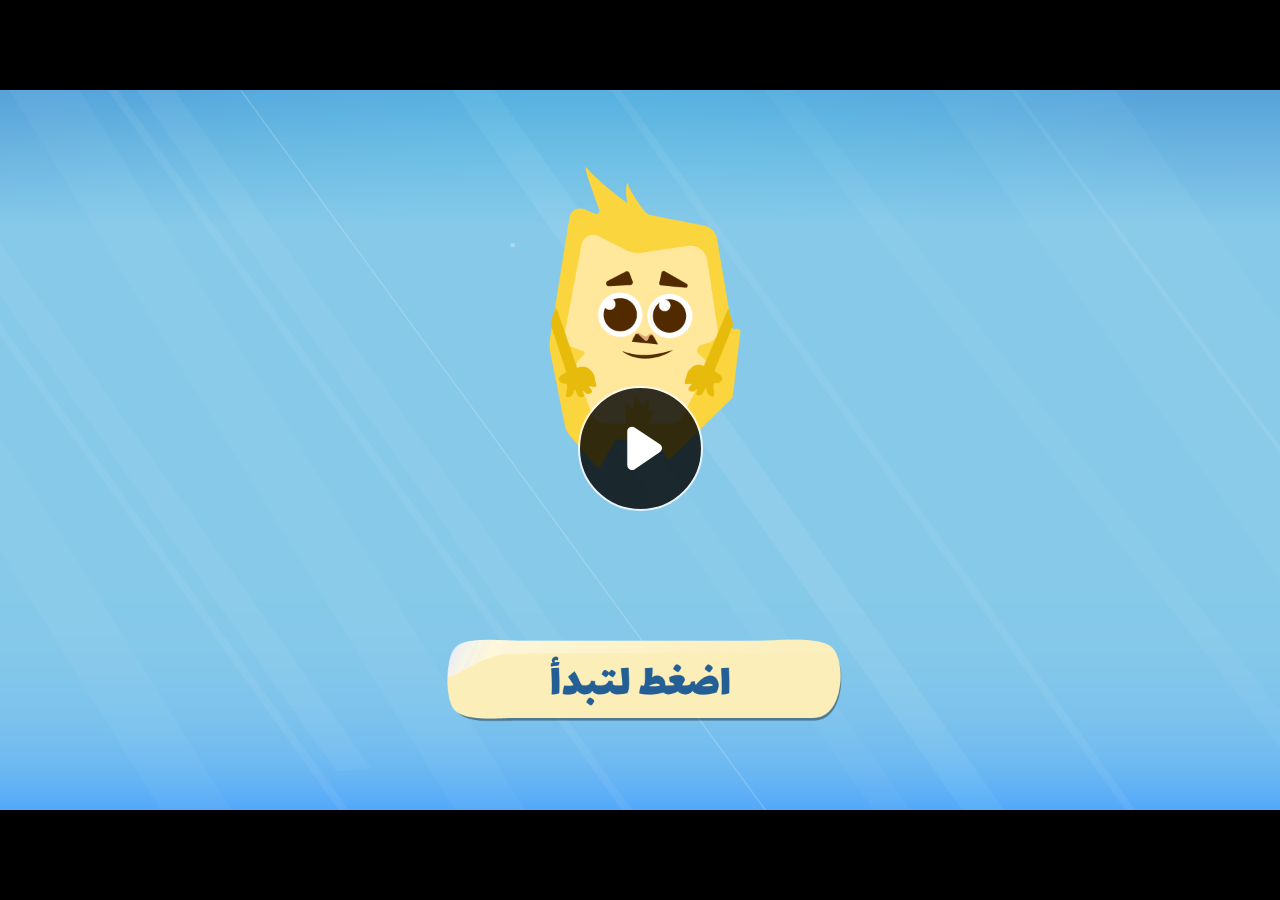
<file: index.html>
﻿<!doctype html>
<html lang="en-US">
<head>
  <meta charset="utf-8">
  <!-- Created using Storyline 360 - http://www.articulate.com  -->
  <!-- version: 3.77.30587.0 -->
  <title>JO.G5.ARB.SEM1.UA.T1.S4.1</title>
  <meta http-equiv="x-ua-compatible" content="IE=edge"/>
  <meta name="viewport" content="width=device-width,initial-scale=1,user-scalable=no,shrink-to-fit=no,minimal-ui"/>
  <meta name="apple-mobile-web-app-capable" content="yes"/>
  <style>
    html, body { height: 100%; padding: 0; margin: 0 }
    #app { height: 100%; width: 100%; }
  </style>

  <script>
    window.DS = {};
    window.globals = {
      DATA_PATH_BASE: '',
      HAS_FRAME: true,
      HAS_SLIDE: true,

      lmsPresent: false,
      tinCanPresent: false,
      cmi5Present: false,
      aoSupport: false,
      scale: 'noscale',
      captureRc: false,
      browserSize: 'optimal',
      bgColor: '#282828',
      features: 'AccessibleVideo,ConnectionMessages,DropIn1,DropIn2,FullScreenToggle,LayerPresentAsDialog,MultipleQuizTracking,PlayerSpeedControl,StreamingVideo,UpdatedThemeEditor,UseAudioElement,VideoSync',
      themeName: 'unified',
      preloaderColor: '#FFFFFF',
      suppressAnalytics: false,
      productChannel: 'stable',
      publishSource: 'storyline',
      aid: 'aid|396237ba-c21c-48db-aabb-78dc713a3813',
      cid: 'ca01edcc-b23e-4d2a-aea6-f1d604278451',
      playerVersion: '3.77.30587.0',
      publishTimestamp: '2023-08-06T10:11:03.7767189Z',
      maxIosVideoElements: 10,
      connectionSettings: { message: 'You%20are%20offline.%20Trying%20to%20reconnect...', useDarkTheme: false, mode: 'disabled' },

      
      parseParams: function(qs) {
        if (window.globals.parsedParams != null) {
          return window.globals.parsedParams;
        }
        qs = (qs || window.location.search.substr(1)).split('+').join(' ');
        var params = {},
            tokens,
            re = /[?&]?([^=]+)=([^&]*)/g;

        while (tokens = re.exec(qs)) {
          params[decodeURIComponent(tokens[1]).trim()] =
            decodeURIComponent(tokens[2]).trim();
        }
        window.globals.parsedParams = params;
        return params;
      }

    };
  </script>
  <script>
    var isIe11 = ('ActiveXObject' in window || window.MSBlobBuilder != null)
      && window.msCrypto != null && !window.ActiveXObject;
    if (isIe11) {
      window.globals.unsupportedBrowser = true;
      document.write(atob('[base64]'));
    }
  </script>
  
  <script>window.THREE = { };</script>
  
</head>
<body style="background: #282828" class="cs-HTML theme-unified">
  <!-- 360 -->
  <script>!function(){var e,i=/iPhone/i,o=/iPod/i,n=/iPad/i,t=/\biOS-universal(?:.+)Mac\b/i,r=/\bAndroid(?:.+)Mobile\b/i,a=/Android/i,d=/(?:SD4930UR|\bSilk(?:.+)Mobile\b)/i,p=/Silk/i,l=/Windows Phone/i,u=/\bWindows(?:.+)ARM\b/i,b=/BlackBerry/i,s=/BB10/i,c=/Opera Mini/i,f=/\b(CriOS|Chrome)(?:.+)Mobile/i,h=/Mobile(?:.+)Firefox\b/i,v=function(e){return void 0!==e&&"MacIntel"===e.platform&&"number"==typeof e.maxTouchPoints&&e.maxTouchPoints>1&&"undefined"==typeof MSStream};e=function(e){var m={userAgent:"",platform:"",maxTouchPoints:0};e||"undefined"==typeof navigator?"string"==typeof e?m.userAgent=e:e&&e.userAgent&&(m={userAgent:e.userAgent,platform:e.platform,maxTouchPoints:e.maxTouchPoints||0}):m={userAgent:navigator.userAgent,platform:navigator.platform,maxTouchPoints:navigator.maxTouchPoints||0};var g=m.userAgent,y=g.split("[FBAN");void 0!==y[1]&&(g=y[0]),void 0!==(y=g.split("Twitter"))[1]&&(g=y[0]);var A=function(e){return function(i){return i.test(e)}}(g),w={apple:{phone:A(i)&&!A(l),ipod:A(o),tablet:!A(i)&&(A(n)||v(m))&&!A(l),universal:A(t),device:(A(i)||A(o)||A(n)||A(t)||v(m))&&!A(l)},amazon:{phone:A(d),tablet:!A(d)&&A(p),device:A(d)||A(p)},android:{phone:!A(l)&&A(d)||!A(l)&&A(r),tablet:!A(l)&&!A(d)&&!A(r)&&(A(p)||A(a)),device:!A(l)&&(A(d)||A(p)||A(r)||A(a))||A(/\bokhttp\b/i)},windows:{phone:A(l),tablet:A(u),device:A(l)||A(u)},other:{blackberry:A(b),blackberry10:A(s),opera:A(c),firefox:A(h),chrome:A(f),device:A(b)||A(s)||A(c)||A(h)||A(f)},any:!1,phone:!1,tablet:!1};return w.any=w.apple.device||w.android.device||w.windows.device||w.other.device,w.phone=w.apple.phone||w.android.phone||w.windows.phone,w.tablet=w.apple.tablet||w.android.tablet||w.windows.tablet,w}(),"object"==typeof exports&&"undefined"!=typeof module?module.exports=e:"function"==typeof define&&define.amd?define((function(){return e})):this.isMobile=e}();
    window.isMobile.apple.tablet = window.isMobile.apple.tablet ||
      (navigator.platform === 'MacIntel' && navigator.maxTouchPoints > 1);
    window.isMobile.apple.device = window.isMobile.apple.device || window.isMobile.apple.tablet;
    window.isMobile.tablet = window.isMobile.tablet || window.isMobile.apple.tablet;
    window.isMobile.any = window.isMobile.any || window.isMobile.apple.tablet;
  </script>

  <div id="focus-sink" tabindex="-1"></div>

  <div id="preso"></div>
  <script>
    (function() {

      var classTypes = [ 'desktop', 'mobile', 'phone', 'tablet' ];

      var addDeviceClasses = function(prefix, testObj) {
        var curr, i;
        for (i = 0; i < classTypes.length; i++) {
          curr = classTypes[i];
          if (testObj[curr]) {
            document.body.classList.add(prefix + curr);
          }
        }
      };

      var params = window.globals.parseParams(),
          isDevicePreview = params.devicepreview === '1',
          isPhoneOverride = params.deviceType === 'phone' || (isDevicePreview && params.phone == '1'),
          isTabletOverride = (params.deviceType === 'tablet' || isDevicePreview) && !isPhoneOverride,
          isMobileOverride = isPhoneOverride || isTabletOverride;

      var deviceView = {
        desktop: !window.isMobile.any && !isMobileOverride,
        mobile: window.isMobile.any || isMobileOverride,
        phone: isPhoneOverride || (window.isMobile.phone && !isTabletOverride),
        tablet: isTabletOverride || window.isMobile.tablet
      };

      window.globals.deviceView = deviceView;
      window.isMobile.desktop = !window.isMobile.any;
      window.isMobile.mobile = window.isMobile.any;

      addDeviceClasses('view-', deviceView);

    })();
  </script>
  
  <script src='story_content/user.js' type=text/javascript></script>
  <div class="slide-loader"></div>

  <script>
    var doc = document, loader = doc.body.querySelector('.slide-loader'); [ 1, 2, 3 ].forEach(function(n) { var d = doc.createElement('div'); d.style.backgroundColor = window.globals.preloaderColor; d.classList.add('mobile-loader-dot'); d.classList.add('dot' + n); loader.appendChild(d); });
  </script>

  <div class="mobile-load-title-overlay" style="display: none">
    <div class="mobile-load-title">JO.G5.ARB.SEM1.UA.T1.S4.1</div>
  </div>

  <div class="mobile-chrome-warning"></div>

  
<style>
  .warn-connection-dialog {
    display: none;
    background: transparent;
    pointer-events: none;
    position: fixed;
    left: 0;
    top: 0;
    width: 100%;
    height: 100%;
    z-index: 999;
  }

  .warn-connection-content {
    border-radius: 4px;
    background: white;
    border: 1px solid #E7E7E7;
    color: #333333;
    box-shadow: 0 2px 4px rgba(0, 0, 0, 0.25);
    transition: all 150ms ease-out;
    position: absolute;
    white-space: nowrap;
  }

  .view-phone.is-landscape .warn-connection-content {
    left: 23px;
    bottom: 23px;
  }

  .view-tablet.is-landscape .warn-connection-content {
    left: 50%;
    top: 20px;
    transform: translateX(-50%);
  }

  .is-portrait .warn-connection-content {
    transform: translate(-50%, calc(-100% - 15px));
  }

  .warn-connection-content p {
    display: inline-block;
    margin: 0 8px 0 0;
    line-height: 33px;
    font-size: 11px;
  }

  .warn-connection-content svg {
    position: relative;
    vertical-align: middle;
    margin: 0 2px 2px 8px;
  }

  .view-desktop .warn-connection-content {
    left: 1.5em;
    bottom: 1.5em;
  }

  .view-desktop .warn-connection-content p {
    font-size: 1.1em;
  }

  .is-offline .warn-connection-dialog {
    display: block;
  }

  .is-offline .cs-panel * {
    pointer-events: none !important;
  }

  .is-offline .cs-panel {
    pointer-events: all !important;
  }

  .is-offline #nav-controls * {
    pointer-events: none !important;
  }

  .is-offline #nav-controls {
    pointer-events: all !important;
  }
</style>

<div class="warn-connection-dialog">
  <div class="warn-connection-content">
    <svg width="17" height="15" viewBox="0 0 17 15" xmlns="http://www.w3.org/2000/svg">
      <path fill="#8F0000" stroke="white" d="M16.07,12.98 L15.88,12.23 L9.51,1.21 C8.97,0.26,7.6,0.26,7.06,1.21 L0.69,12.23 C0.15,13.16,0.81,14.36,1.91,14.36 H14.65 C15.47,14.36,16.05,13.7,16.07,12.98 Z"/>
      <path fill="white" stroke="white" d="M8.58,5.5 C8.35,5.28,8.5,5.35,8.21,5.32 C8.09,5.35,7.97,5.49,7.96,5.67 C7.97,5.79,7.98,5.92,7.98,6.04 L7.98,6.04 C7.99,6.17,8,6.31,8.01,6.43 L8.01,6.44 C8.03,6.92,8.06,7.41,8.09,7.9 L8.09,7.9 C8.12,8.39,8.14,8.88,8.17,9.37 C8.17,9.39,8.18,9.42,8.2,9.44 C8.23,9.46,8.25,9.47,8.28,9.47 C8.31,9.47,8.34,9.46,8.35,9.44 C8.37,9.43,8.38,9.4,8.39,9.35 L8.39,9.34 C8.39,9.24,8.4,9.15,8.4,9.05 L8.4,9.05 C8.41,8.96,8.41,8.86,8.42,8.75 C8.43,8.44,8.45,8.12,8.47,7.81 L8.47,7.81 C8.49,7.49,8.51,7.18,8.53,6.87 C8.55,6.46,8.56,6.05,8.59,5.64 L8.6,5.62 C8.6,5.57,8.59,5.53,8.58,5.5 L8.21,5.32 Z"/>
      <circle fill="white" stroke="white" cx="8.3" cy="11.35" r="0.3"/>
    </svg>
    <p>You are offline. Trying to reconnect...</p>
  </div>
</div>

<script>
  (function() {
    window.DS.connection = {
      warningShown: false,
      assets: {},
      loadingAssetGroup: false,
      retryDelay: 500
    };

    var connectionSettings = window.globals.connectionSettings || {};

    // The `window.globals.features` variable must be set in `webpack.dev.config` when testing locally - it is not enough
    // to have it in the data - but it must be set there as well.
    var useConnectionMessages = window.AbortController != null &&
      window.location.protocol != 'file:' &&
      window.globals.features.indexOf('ConnectionMessages') != -1 &&
      connectionSettings.mode === 'normal';

    window.DS.connection.useConnectionMessages = useConnectionMessages

    var assetCount = 0;
    var checkLoadedId;


    if (useConnectionMessages && connectionSettings != null) {
      var contentEl = document.querySelector('.warn-connection-content');
      var messageEl = contentEl.querySelector('p')

      if (connectionSettings.useDarkTheme) {
        contentEl.style.borderColor = '#BABBBA';
        contentEl.style.backgroundColor = '#282828';
        contentEl.style.color = '#FFFFFF';
      }

      if (connectionSettings.message != null) {
        messageEl.textContent = window.decodeURIComponent(connectionSettings.message);
      }
    }

    function checkAssetsReady() {
      for (var i in DS.connection.assets) {
        if (!DS.connection.assets[i].success) {
          return false;
        }
      }
      return true;
    }

    function stopAssetGroup() {
      if (!useConnectionMessages) { return; }

      assetCount = 0;

      DS.connection.oldAssetGroup = DS.connection.assets;
      DS.connection.assets = {};
      DS.connection.loadingAssetGroup = false;
      clearInterval(checkLoadedId);
    }

    function startAssetGroup() {
      if (!useConnectionMessages) { return; }
      var ticks = 0;
      clearInterval(checkLoadedId);
      checkLoadedId = setInterval(function() {
        var loaded = 0;
        if (assetCount === 0 && loaded === 0) {
          clearInterval(checkLoadedId);
          return;
        }

        for (var i in DS.connection.assets) {
          if (DS.connection.assets[i].success) {
            loaded++;
          }
        }

        if (assetCount === loaded && checkAssetsReady()) {
          for (var i in DS.connection.assets) {
            if (DS.connection.assets[i].action) {
              DS.connection.assets[i].action();
            }
          }
          hideWarning();
          stopAssetGroup();
        }
      }, 100)
    }

    function requiredAsset(url, action, retry, type) {
      if (!useConnectionMessages) { return; }
      if (DS.connection.assets[url]) { return; }

      DS.connection.assets[url] = {
        success: false, action: action, retry: retry, type: type
      };
      assetCount = Object.keys(DS.connection.assets).length;
      if (!DS.connection.loadingAssetGroup) {
        startAssetGroup();
      }
      DS.connection.loadingAssetGroup = true;
    }

    function assetLoaded(url) {
      if (!useConnectionMessages) { return; }
      if (DS.connection.assets[url]) {
        DS.connection.assets[url].success = true;
      }
    }

    function assetFailed(url) {
      if (!useConnectionMessages) { return; }
      if (!DS.connection.assets[url]) {
        if (/\.js$/.test(url) && url.indexOf('transcripts') === -1) {
          setTimeout(function() {
            if (DS.connection.lastSlideLoaded != null) {
              DS.connection.lastSlideLoaded();
            }
          }, DS.connection.retryDelay);
        }
        return;
      }
      if (!DS.connection.warningShown) { showWarning(); }
      if (DS.connection.assets[url].retry) {
        setTimeout(function() {
          if (!DS.connection.assets[url].success) {
            DS.connection.assets[url].retry()
          }
        }, DS.connection.retryDelay);
      }
    }

    function hideWarning() {
      document.body.classList.remove('is-offline');
      DS.connection.warningShown = false;
    }
    DS.connection.hideWarning = hideWarning

    function showWarning(btn) {
      document.body.classList.add('is-offline')
      DS.connection.warningShown = true;
      updateWarningPosition();
    }

    function updateWarningPosition() {
      if (!DS.connection.warningShown) {
        return;
      }

      var isPortrait = document.body.classList.contains('is-portrait');
      var warningEl = document.querySelector('.warn-connection-content');

      if (isPortrait) {
        var slide = document.querySelector('.primary-slide');
        var slideRect = slide.getBoundingClientRect();

        warningEl.style.top = `${slideRect.top}px`
        warningEl.style.left = `${slideRect.left + slideRect.width / 2}px`
      } else {
        warningEl.style.top = null;
        warningEl.style.left = null;
      }

      window.requestAnimationFrame(updateWarningPosition);
    }

    // these will all be noops if the feature flag isn't set in
    // the data and `window.globals.features`
    DS.connection.requiredAsset = requiredAsset;
    DS.connection.assetLoaded = assetLoaded;
    DS.connection.assetFailed = assetFailed;
    DS.connection.stopAssetGroup = stopAssetGroup;
    DS.connection.startAssetGroup = startAssetGroup;
  })();
</script>


  <script>
    
    if (window.autoSpider && window.vInterfaceObject) {
      document.querySelector('.mobile-load-title-overlay').style.display = 'none';
    }
  </script>

  

  <link rel="stylesheet" href="html5/data/css/output.min.css" data-noprefix/>
</body>
<script src="html5/lib/scripts/bootstrapper.min.js"></script>
</html>
</file>
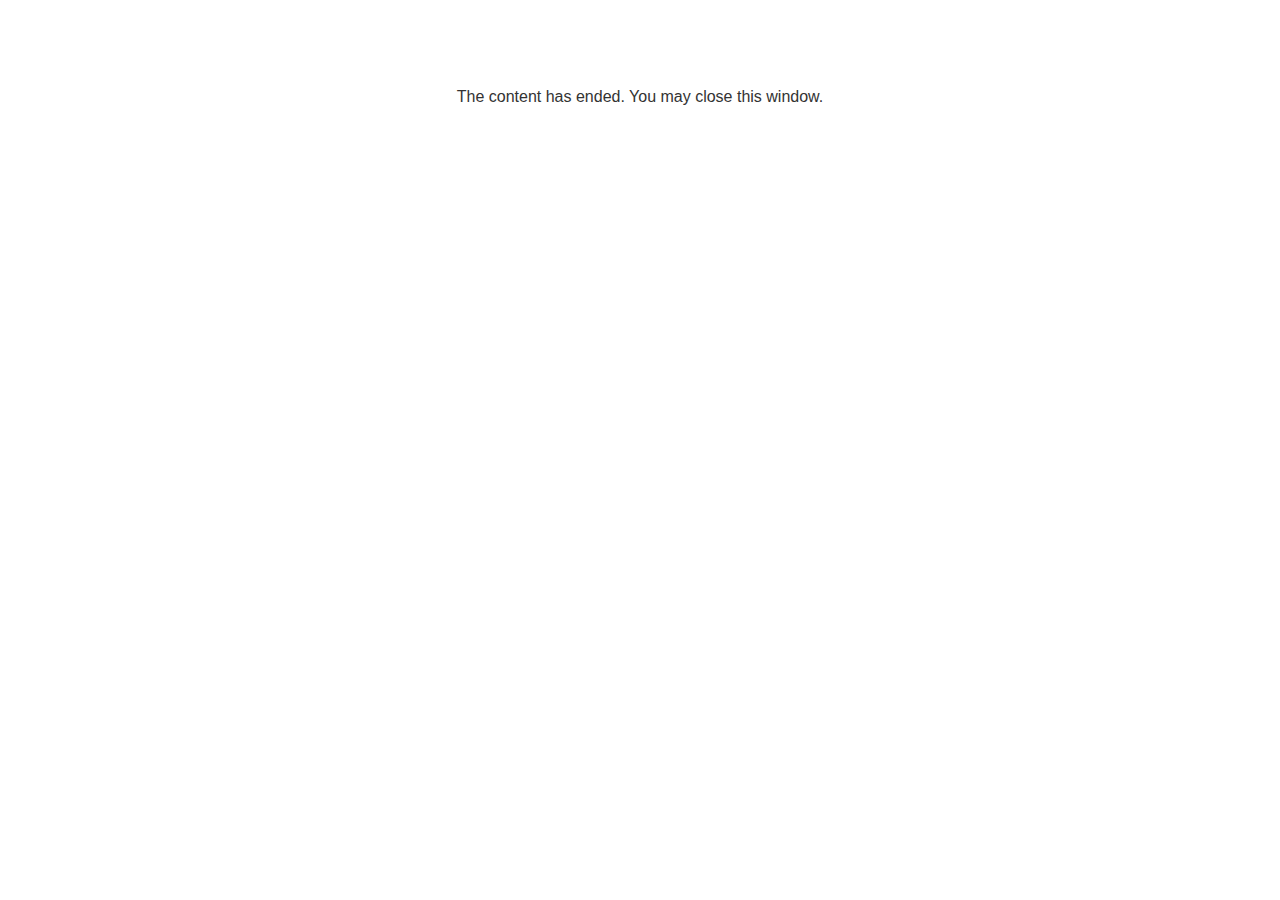
<file: lms/goodbye.html>
<!doctype html>
<html>
<body style="background-color: #ffffff;">

<p role="alert" style="color: #333333;font-family: Lato, articulate, tahoma, arial;font-size: medium;text-align: center;">
<br><br><br><br>
The content has ended. You may close this window.
</p>

</body>
</html>
</file>
<file: html5/data/css/output.min.css>
@font-face {
  font-family: 'LatoBold Charset1_ Bold6B4C4383';
  src: url('[data-uri]');
  font-style: normal;
  font-weight: normal;
}
@font-face {
  font-family: 'Lato Charset1_ 5pb2XQVC1B04280D';
  src: url('[data-uri]');
  font-style: normal;
  font-weight: normal;
}
@font-face {
  font-family: 'Lalezar Charset1_ 67bGWEDB454FD';
  src: url('[data-uri]');
  font-style: normal;
  font-weight: normal;
}
@font-face {
  font-family: 'Lalezar Charset0_v2miEu361693A2';
  src: url('[data-uri]');
  font-style: normal;
  font-weight: normal;
}
.cs-HTML {
  background: rgba(40, 40, 40, 1);
}
.cs-npnxnanbsnfns00001100101 .cs-infopanel  {
  box-shadow: 0 1px 0 rgba(0, 0, 0, 0);
  background: rgba(255, 255, 255, 1);
}
.cs-npnxnanbsnfns00001100101 .cs-infopanel .cs-link {
  color: rgba(186, 187, 186, 1);
}
.cs-npnxnanbsnfns00001100101 .cs-infopanel .cs-link:hover {
  color: rgba(255, 255, 255, 1);
}
.cs-npnxnanbsnfns00001100101 .cs-infopanel .cs-name {
  color: rgba(68, 68, 68, 1);
}
.cs-npnxnanbsnfns00001100101 .cs-infopanel .cs-title {
  color: rgba(153, 153, 153, 1);
}
.cs-npnxnanbsnfns00001100101 .cs-infopanelpopup  {
  box-shadow: 0 1px 0 rgba(0, 0, 0, 0);
  background: rgba(0, 0, 0, 0);
}
.cs-npnxnanbsnfns00001100101 .cs-infopanelpopup .cs-link {
  color: rgba(255, 0, 0, 1);
}
.cs-npnxnanbsnfns00001100101 .cs-infopanelpopup .cs-link:hover {
  color: rgba(255, 255, 255, 1);
}
.cs-npnxnanbsnfns00001100101 .cs-infopanelpopup .cs-name {
  color: rgba(255, 255, 255, 1);
}
.cs-npnxnanbsnfns00001100101 .cs-infopanelpopup .cs-bio {
  color: rgba(186, 187, 186, 1);
}
.cs-npnxnanbsnfns00001100101 .cs-timer  {
  color: rgba(186, 187, 186, 1);
}
.cs-npnxnanbsnfns00001100101 .cs-duration stop:first-child {
  stop-color: rgba(60, 60, 60, 1);
}
.cs-npnxnanbsnfns00001100101 .cs-duration stop:last-child {
  stop-color: rgba(60, 60, 60, 1);
}
.cs-npnxnanbsnfns00001100101 .cs-elapsed stop:first-child {
  stop-color: rgba(254, 227, 71, 1);
}
.cs-npnxnanbsnfns00001100101 .cs-elapsed stop:last-child {
  stop-color: rgba(254, 227, 71, 1);
}
.cs-npnxnanbsnfns00001100101 .cs-timer .cs-pie .cs-innerstroke {
  stroke: rgba(199, 199, 199, 1);
}
.cs-npnxnanbsnfns00001100101 .cs-timer .cs-pie .cs-innerborder {
  stroke: rgba(255, 255, 255, 1);
}
.cs-npnxnanbsnfns00001100101 .cs-window  {
  box-shadow: 0 8px 5px rgba(0, 0, 0, 0.2);
  border-color: rgba(49, 99, 0, 0);
  background: rgba(33, 33, 33, 1);
  color: rgba(248, 248, 248, 1);
}
.cs-npnxnanbsnfns00001100101 .cs-window .cs-diva {
  border-color: rgba(78, 78, 78, 1);
}
.cs-npnxnanbsnfns00001100101 .cs-window .cs-divb {
  border-color: rgba(78, 78, 78, 0);
}
.cs-npnxnanbsnfns00001100101 .cs-editor .cs-editor-slide {
  color: rgba(226, 226, 226, 1);
}
.cs-npnxnanbsnfns00001100101 .cs-editor .cs-editor-html {
  color: rgba(186, 187, 186, 1);
}
.cs-npnxnanbsnfns00001100101 .cs-editor .cs-editor-button {
  text-shadow: 0 1px 0 rgba(0, 0, 0, 0);
  color: rgba(255, 255, 255, 1);
  border-color: rgba(211, 211, 211, 1);
  background: rgba(34, 34, 34, 1);
}
.cs-npnxnanbsnfns00001100101 .cs-editor .cs-editor-button:hover {
  background: rgba(68, 68, 68, 1);
}
.cs-npnxnanbsnfns00001100101 .cs-editor .cs-editor-button:active {
  background: rgba(68, 68, 68, 1);
}
.cs-npnxnanbsnfns00001100101 .cs-listitem  {
  color: rgba(186, 187, 186, 1);
  border-color: none;
  border: 1px solid transparent;
}
.cs-npnxnanbsnfns00001100101 .cs-listitem:hover {
  background: rgba(255, 255, 255, 0.06);
  border-color: rgba(108, 108, 108, 1) !important;
  border-width: 1px;
  border-radius: 2px;
  border-style: solid;
  box-sizing: border-box;
}
.cs-npnxnanbsnfns00001100101 .cs-listitem.hover {
  background: rgba(255, 255, 255, 0.06);
  border-color: rgba(108, 108, 108, 1) !important;
  border-width: 1px;
  border-radius: 2px;
  border-style: solid;
  box-sizing: border-box;
}
.cs-npnxnanbsnfns00001100101 .cs-glossary  {
  color: rgba(186, 187, 186, 1);
}
.cs-npnxnanbsnfns00001100101 .cs-glossary .cs-scrolling-panel {
  background: rgba(0, 0, 0, 0);
}
.cs-npnxnanbsnfns00001100101 .cs-glossary .cs-term.cs-selected .cs-choice-list-trigger {
  color: rgba(255, 255, 255, 1);
  background: rgba(255, 255, 255, 1);
}
.cs-npnxnanbsnfns00001100101 .cs-glossary .cs-term.cs-selected .cs-choice-list-trigger:focus {
  color: rgba(255, 255, 255, 1);
  background: rgba(255, 255, 255, 1);
}
.cs-npnxnanbsnfns00001100101 .cs-glossary .cs-term:hover .cs-choice-list-trigger {
  background: rgba(186, 187, 186, 1);
}
.cs-npnxnanbsnfns00001100101 .cs-glossary .cs-term.hover .cs-choice-list-trigger {
  background: rgba(186, 187, 186, 1);
}
.cs-npnxnanbsnfns00001100101 .cs-glossary .cs-term .cs-choice-list-trigger:focus {
  background: rgba(186, 187, 186, 1);
}
.cs-npnxnanbsnfns00001100101 .cs-glossary .cs-diva {
  border-color: rgba(0, 0, 0, 0);
}
.cs-npnxnanbsnfns00001100101 .cs-glossary .cs-divb {
  border-color: rgba(0, 0, 0, 0);
}
.cs-npnxnanbsnfns00001100101 .cs-glossary .cs-divc {
  border-color: rgba(0, 0, 0, 0);
}
.cs-npnxnanbsnfns00001100101 .cs-glossary .cs-heading {
  color: rgba(248, 248, 248, 1);
  font-weight: 700;
}
.note-content p span {
  color: rgba(186, 187, 186, 1);
  line-height: 1.4em;
  font-size: 103.769%;
}
.cs-npnxnanbsnfns00001100101 .cs-resource .cs-separator {
  border-color: rgba(0, 0, 0, 0);
}
.cs-npnxnanbsnfns00001100101 .cs-outline  {
  color: rgba(45, 45, 45, 1);
}
.cs-npnxnanbsnfns00001100101 .cs-outline .cs-diva {
  border-color: rgba(0, 0, 0, 0);
}
.cs-npnxnanbsnfns00001100101 .cs-outline .cs-divb {
  border-color: rgba(0, 0, 0, 0);
}
.cs-npnxnanbsnfns00001100101 .cs-outline .cs-divc {
  border-color: rgba(0, 0, 0, 0);
}
.cs-npnxnanbsnfns00001100101 .cs-outline .cs-search-filter:hover {
  color: rgba(0, 0, 0, 0);
}
.cs-npnxnanbsnfns00001100101 .cs-outline .cs-search-filter.hover {
  color: rgba(0, 0, 0, 0);
}
.cs-npnxnanbsnfns00001100101 .cs-transcript  {
  color: rgba(255, 255, 255, 1);
}
.cs-npnxnanbsnfns00001100101 .cs-transcript .cs-div {
  border-color: rgba(0, 0, 0, 0);
}
.cs-npnxnanbsnfns00001100101 .cs-tabs:not(.topmenu-item) {
  color: rgba(248, 248, 248, 1);
}
.cs-npnxnanbsnfns00001100101 .cs-tabs .cs-inner-button:not(.topmenu-item) {
  text-shadow: 0 1px 0 rgba(0, 0, 0, 0);
}
.cs-npnxnanbsnfns00001100101 .cs-tabs:hover:not(.topmenu-item) {
  color: rgba(248, 248, 248, 1);
}
.cs-npnxnanbsnfns00001100101 .cs-tabs.cs-selected {
  background: rgba(0, 0, 0, 0);
  color: rgba(248, 248, 248, 1);
}
.cs-npnxnanbsnfns00001100101 .cs-seekcontrol  {
  background: rgba(0, 0, 0, 0);
  border-color: rgba(0, 0, 0, 0);
}
.cs-npnxnanbsnfns00001100101 .cs-seekcontrol .cs-button:hover .cs-icon {
  fill: rgba(255, 255, 255, 1);
}
.cs-npnxnanbsnfns00001100101 .cs-seekcontrol .cs-button.hover .cs-icon {
  fill: rgba(255, 255, 255, 1);
}
.cs-npnxnanbsnfns00001100101 .cs-seekcontrol .cs-button .cs-icon-shadow {
  fill: rgba(0, 0, 0, 0);
}
.cs-npnxnanbsnfns00001100101 .cs-seekcontrol .cs-button .cs-icon {
  fill: rgba(180, 180, 180, 1);
}
.cs-npnxnanbsnfns00001100101 .cs-seekcontrol .cs-seek .cs-fill {
  background: rgba(255, 255, 255, 0.6);
}
.cs-npnxnanbsnfns00001100101 .cs-seekcontrol .cs-seek {
  background: rgba(108, 108, 108, 1);
  border-color: rgba(0, 0, 0, 0);
}
.cs-npnxnanbsnfns00001100101 .cs-searchinput .cs-input {
  color: rgba(186, 187, 186, 1);
  border-color: rgba(0, 0, 0, 0);
  background: rgba(255, 255, 255, 0.06);
}
.cs-npnxnanbsnfns00001100101 .cs-searchinput .cs-input:focus {
  color: rgba(248, 248, 248, 1);
  background: rgba(41, 41, 41, 1);
}
.cs-npnxnanbsnfns00001100101 .cs-searchinput .cs-input:hover {
  box-shadow: inset 0 0 1px 0 rgba(69, 126, 19, 0);
}
.cs-npnxnanbsnfns00001100101 .cs-searchinput .cs-input.hover {
  box-shadow: inset 0 0 1px 0 rgba(69, 126, 19, 0);
}
.cs-npnxnanbsnfns00001100101 .cs-searchinput .cs-button .cs-icon {
  fill: rgba(186, 187, 186, 1);
}
.cs-npnxnanbsnfns00001100101 .cs-searchinput .cs-button:hover {
  fill: rgba(63, 133, 0, 1);
}
.cs-npnxnanbsnfns00001100101 .cs-searchinput .cs-button.hover {
  fill: rgba(63, 133, 0, 1);
}
.cs-npnxnanbsnfns00001100101 .cs-menu  {
  box-shadow: 0 1px 0 rgba(0, 0, 0, 0);
  background: rgba(33, 33, 33, 1);
}
.cs-npnxnanbsnfns00001100101 .cs-topmenu-item.active .cs-tab {
  background: rgba(33, 33, 33, 1);
}
.cs-npnxnanbsnfns00001100101 .cs-logo  {
  box-shadow: 0 1px 0 rgba(37, 75, 0, 1);
  background: rgba(255, 255, 255, 0);
}
.cs-npnxnanbsnfns00001100101 .cs-checkbox  {
  color: rgba(255, 255, 255, 1);
}
.cs-npnxnanbsnfns00001100101 .cs-checkbox:hover {
  border-color: rgba(175, 221, 130, 1);
}
.cs-npnxnanbsnfns00001100101 .cs-checkbox.hover {
  border-color: rgba(175, 221, 130, 1);
}
.cs-npnxnanbsnfns00001100101 .cs-checkbox .cs-box {
  color: rgba(255, 255, 255, 1);
  border-color: rgba(42, 83, 0, 1);
}
.cs-npnxnanbsnfns00001100101 .cs-checkbox .cs-box:checked::after {
  color: rgba(43, 196, 0, 1);
}
.cs-npnxnanbsnfns00001100101 .cs-button  {
  text-shadow: 0 1px 0 rgba(0, 0, 0, 0);
  color: rgba(186, 187, 186, 1);
  border-color: rgba(0, 0, 0, 0);
  background: rgba(0, 0, 0, 0);
  box-shadow: 0 1px 0 rgba(0, 0, 0, 0);
}
.cs-npnxnanbsnfns00001100101 .cs-button .cs-icon {
  fill: rgba(186, 187, 186, 1);
}
.cs-npnxnanbsnfns00001100101 .cs-button .cs-icon-shadow {
  fill: rgba(0, 0, 0, 0);
}
.cs-npnxnanbsnfns00001100101 .cs-button:hover {
  background: rgba(248, 248, 248, 1);
}
.cs-npnxnanbsnfns00001100101 .cs-button.hover {
  background: rgba(248, 248, 248, 1);
}
.cs-npnxnanbsnfns00001100101 .cs-button:active {
  background: rgba(0, 0, 0, 0);
}
.cs-npnxnanbsnfns00001100101 .cs-button.cs-disabled:hover {
  background: rgba(0, 0, 0, 0);
}
.cs-npnxnanbsnfns00001100101 .cs-button.cs-disabled.hover {
  background: rgba(0, 0, 0, 0);
}
.cs-npnxnanbsnfns00001100101 .cs-button.cs-disabled:active {
  background: rgba(0, 0, 0, 0);
}
.cs-npnxnanbsnfns00001100101 .cs-button.cs-volume:hover {
  background: rgba(0, 0, 0, 0);
}
.cs-npnxnanbsnfns00001100101 .cs-button.cs-volume.hover {
  background: rgba(0, 0, 0, 0);
}
.cs-npnxnanbsnfns00001100101 .cs-button.cs-volume:active {
  background: rgba(0, 0, 0, 0);
}
.cs-npnxnanbsnfns00001100101.cs-base  {
  color: rgba(186, 187, 186, 1);
  border-color: rgba(40, 40, 40, 1);
  background: rgba(40, 40, 40, 1);
}
.cs-npnxnanbsnfns00001100101.cs-base .cs-separator .cs-diva {
  background: rgba(69, 69, 69, 1);
}
.cs-npnxnanbsnfns00001100101.cs-base .cs-separator .cs-divb {
  background: rgba(0, 0, 0, 0);
}
.cs-npnxnanbsnfns00001100101.cs-base .cs-topmenu-item.active .cs-tab {
  border-color: rgba(69, 69, 69, 1);
}
.cs-npnxnanbsnfns00001100101.cs-base .cs-topmenu-item.active .cs-panel {
  border-color: rgba(69, 69, 69, 1);
}
.cs-npnxnanbsnfns00001100101.cs-base .cs-left {
  background: rgba(33, 33, 33, 1);
}
.cs-npnxnanbsnfns00001100101.cs-base .cs-area-primary .cs-slide-container {
  background: rgba(40, 40, 40, 1);
}
.cs-npnxnanbsnfns00001100101.cs-base.cs-custom-theme .cs-brandhighlight-bg {
  background: rgba(79, 189, 244, 1) !important;
}
.cs-npnxnanbsnfns00001100101.cs-base.cs-custom-theme .cs-brandhighlight-secondary-bg {
  background: rgba(255, 255, 255, 1) !important;
}
.cs-npnxnanbsnfns00001100101.cs-base.cs-custom-theme .cs-brandhighlight-border {
  border-color: rgba(79, 189, 244, 1) !important;
}
.cs-npnxnanbsnfns00001100101.cs-base.cs-custom-theme .cs-brandhighlight-text {
  color: rgba(79, 189, 244, 1) !important;
}
.cs-npnxnanbsnfns00001100101.cs-base.cs-custom-theme .cs-brandhighlight-fill {
  fill: rgba(79, 189, 244, 1) !important;
}
.cs-npnxnanbsnfns00001100101.cs-base.cs-custom-theme .cs-listitem.cs-selected {
  background-color: rgba(255, 255, 255, 0.06) !important;
}
.cs-npnxnanbsnfns00001100101 .cs-volume::-moz-range-thumb {
  border-color: rgba(43, 85, 0, 1);
  box-shadow: inset 0 0 1px 0 rgba(43, 85, 0, 1);
  background: rgba(255, 255, 255, 1);
}
.cs-npnxnanbsnfns00001100101 .cs-volume::-ms-thumb {
  border-color: rgba(43, 85, 0, 1);
  box-shadow: inset 0 0 1px 0 rgba(43, 85, 0, 1);
  background: rgba(255, 255, 255, 1);
}
.cs-npnxnanbsnfns00001100101 .cs-volume::-webkit-slider-thumb {
  border-color: rgba(43, 85, 0, 1);
  box-shadow: inset 0 0 1px 0 rgba(43, 85, 0, 1);
  background: rgba(255, 255, 255, 1);
}
.cs-npnxnanbsnfns00001100101 .cs-volume::-moz-range-track {
  border-color: rgba(66, 140, 1, 1);
  background: rgba(108, 108, 108, 1);
}
.cs-npnxnanbsnfns00001100101 .cs-volume::-ms-track {
  border-color: rgba(66, 140, 1, 1);
  background: rgba(108, 108, 108, 1);
}
.cs-npnxnanbsnfns00001100101 .cs-volume::-webkit-slider-runnable-track {
  border-color: rgba(66, 140, 1, 1);
  background: rgba(108, 108, 108, 1);
}
body.show-focus .tab-focus-box {
  box-shadow: 0 0 0 1px rgba(255, 255, 0, 1), 0 0 0 3px rgba(0, 32, 96, 1), 0 0 5px 5px rgba(255, 255, 0, 1);
  border-color: transparent;
  outline: 2px transparent solid;
}
.skipnav {
  box-shadow: 0 0 0 1px rgba(255, 255, 0, 1), 0 0 0 3px rgba(0, 32, 96, 1), 0 0 5px 5px rgba(255, 255, 0, 1);
  border-color: transparent;
  outline: 2px transparent solid;
}
.cs-npnxnanbsnfns00001100101 .cs-listitem:hover {
  color: none;
}
.cs-npnxnanbsnfns00001100101 .cs-listitem.hover {
  color: none;
}
.cs-npnxnanbsnfns00001100101 .cs-listitem.cs-viewed {
  color: #BABBBA;
}
.cs-npnxnanbsnfns00001100101 .cs-listitem {
  color: #BABBBA;
}
.cs-npnxnanbsnfns00001100101 .cs-listitem:hover .cs-icon-carrot * {
  fill: none;
}
.cs-npnxnanbsnfns00001100101 .cs-listitem.hover .cs-icon-carrot * {
  fill: none;
}
.cs-npnxnanbsnfns00001100101 .cs-listitem .cs-icon-carrot {
  color: none;
  top: calc(3px);
}
.cs-npnxnanbsnfns00001100101 .cs-listitem .cs-icon-carrot .cs-shadow {
  color: #F8F8F8;
}
.cs-npnxnanbsnfns00001100101 .item-collapsible .is-scene {
  color: #F8F8F8 !important;
  font-weight: 700;
}
.cs-npnxnanbsnfns00001100101 .is-scene .cs-icon-carrot * {
  color: #F8F8F8 !important;
  font-weight: 700;
}
.cs-npnxnanbsnfns00001100101 .is-scene:not(.outline-links-collapse) > a {
  color: #F8F8F8;
}
.cs-npnxnanbsnfns00001100101 .is-scene:not(.outline-links-collapse) .cs-icon-carrot * {
  fill: none !important;
  color: #F8F8F8 !important;
}
.cs-npnxnanbsnfns00001100101 .tabs, .cs-npnxnanbsnfns00001100101 .cs-logo {
  border-bottom: 1px solid rgba(108, 108, 108, 1);
}
.cs-npnxnanbsnfns00001100101 .area-secondary-wrapper:after {
  background-image: url('[data-uri]');
  background-size: 100%;
}
.cs-npnxnanbsnfns00001100101 .panel-footer {
  background: #212121;
}
.cs-npnxnanbsnfns00001100101 #outline-search {
  background: rgba(255, 255, 255, 0.06);
  border-color: rgba(108, 108, 108, 1);
  border-width: 1px;
  border-style: solid;
}
.cs-npnxnanbsnfns00001100101 .topmenu-panel #outline-search {
  background: #545454;
}
.cs-npnxnanbsnfns00001100101 .search-icon circle, .cs-npnxnanbsnfns00001100101 .search-icon path {
  stroke: #BABBBA;
}
.cs-npnxnanbsnfns00001100101 #outline-search input[type   =search] {
  color: #F8F8F8;
}
.cs-npnxnanbsnfns00001100101 #outline-search ::-webkit-input-placeholder {
  color: #BABBBA !important;
}
.cs-npnxnanbsnfns00001100101 #outline-search :-ms-input-placeholder {
  color: #BABBBA !important;
}
.cs-npnxnanbsnfns00001100101 #outline-search ::-moz-placeholder {
  color: #BABBBA !important;
  opacity: 1;
}
.cs-npnxnanbsnfns00001100101 .cs-topmenu-item.active, body:not(.is-touchable-tablet) .cs-npnxnanbsnfns00001100101 .cs-topmenu-item:hover {
  color: #F8F8F8;
}
.cs-npnxnanbsnfns00001100101 .cs-topmenu-item.button-tapped {
  color: #F8F8F8;
}
.cs-npnxnanbsnfns00001100101 .cs-topmenu-item.active .cs-tab, .cs-npnxnanbsnfns00001100101 .cs-topmenu-item .cs-tab {
  background: transparent !important;
  border: none !important;
}
.cs-npnxnanbsnfns00001100101 .top-tabs-drop-icon div {
  background: #BABBBA;
}
.cs-npnxnanbsnfns00001100101 .cs-panel.topmenu-panel .panel-content, .cs-npnxnanbsnfns00001100101 .top-tabs-drop {
  background: #212121;
}
.cs-npnxnanbsnfns00001100101 .cs-topmenu-item.active .cs-panel {
  background: #212121;
}
.cs-npnxnanbsnfns00001100101 .cs-menu.topmenu-panel, .cs-npnxnanbsnfns00001100101 .top-tabs-drop {
  border: 1px solid rgba(69, 69, 69, 1) !important;
  border-radius: 3px;
}
.cs-npnxnanbsnfns00001100101 .resources .resources-list a:hover {
  background: rgba(255, 255, 255, 0.06);
}
body:not(.is-touchable-tablet) .cs-npnxnanbsnfns00001100101 .resources .resources-list a:hover {
  background: rgba(255, 255, 255, 0.06);
}
.cs-npnxnanbsnfns00001100101 .resources .resources-list a.hover {
  background: rgba(255, 255, 255, 0.06);
}
body:not(.is-touchable-tablet) .cs-npnxnanbsnfns00001100101 .resources .resources-list a.hover {
  background: rgba(255, 255, 255, 0.06);
}
.cs-npnxnanbsnfns00001100101 .resources .resources-list a.button-tapped {
  background: rgba(255, 255, 255, 0.06);
}
.cs-npnxnanbsnfns00001100101 .cs-icon path, .cs-npnxnanbsnfns00001100101 .cs-icon rect, .cs-npnxnanbsnfns00001100101 .cs-icon polygon, .cs-npnxnanbsnfns00001100101 .menu-icon-wrapper.menu-icon-wrapper-hover path {
  fill: #BABBBA;
}
.cs-npnxnanbsnfns00001100101 .cs-icon .icon-stroke-only {
  fill: none !important;
  stroke: #BABBBA !important;
}
body:not(.is-touchable-tablet) .cs-npnxnanbsnfns00001100101 .cs-button:hover .cs-icon path, body:not(.is-touchable-tablet) .cs-npnxnanbsnfns00001100101 .cs-button:hover .cs-icon rect, body:not(.is-touchable-tablet) .cs-npnxnanbsnfns00001100101 .cs-button:hover .cs-icon polygon {
  fill: #F8F8F8;
}
body:not(.is-touchable-tablet) .cs-npnxnanbsnfns00001100101 .cs-tabs:hover .search-icon circle, body:not(.is-touchable-tablet) .cs-npnxnanbsnfns00001100101 .cs-tabs:hover .search-icon path {
  stroke: #F8F8F8;
}
.cs-npnxnanbsnfns00001100101 .cs-button.button-tapped .cs-icon path, .cs-npnxnanbsnfns00001100101 .cs-button.button-tapped .cs-icon rect, .cs-npnxnanbsnfns00001100101 .cs-button.button-tapped .cs-icon polygon {
  fill: #F8F8F8;
}
body:not(.is-touchable-tablet) .cs-npnxnanbsnfns00001100101 .cs-button:hover .cs-icon .icon-stroke-only {
  fill: none !important;
  stroke: #F8F8F8 !important;
}
.cs-npnxnanbsnfns00001100101 .cs-button:button-tapped .cs-icon .icon-stroke-only {
  fill: none !important;
  stroke: #F8F8F8 !important;
}
.cs-npnxnanbsnfns00001100101 .menu-icon-wrapper.menu-icon-wrapper-hover svg path {
  fill: #F8F8F8;
}
.floating-sidebar:not(.sidebar-closed) .cs-npnxnanbsnfns00001100101 #hamburger .menu-icon-wrapper svg path {
  fill: #BABBBA;
}
.floating-sidebar:not(.sidebar-closed) .cs-npnxnanbsnfns00001100101 #hamburger .menu-icon-wrapper.menu-icon-wrapper-hover svg path {
  fill: #F8F8F8;
}
.cs-npnxnanbsnfns00001100101 .volume .btn:before {
  background-image: url('[data-uri]');
}
.cs-npnxnanbsnfns00001100101 .volume-track {
  background: #6C6C6C;
}
.cs-npnxnanbsnfns00001100101 .volume-icon circle {
  stroke: #BABBBA;
}
.cs-npnxnanbsnfns00001100101 .cs-settings > .settings-panel {
  background: #212121;
  border: 1px solid rgba(69, 69, 69, 1) !important;
  border-radius: 3px;
}
.cs-npnxnanbsnfns00001100101 .cs-settings > .panel-down-arrow {
  fill: #212121;
}
.cs-npnxnanbsnfns00001100101 .switch-toggle .border {
  stroke: #7C7C7C;
}
.cs-npnxnanbsnfns00001100101 .switch-toggle .thumb-off .thumb {
  fill: #A2A2A2;
}
.cs-npnxnanbsnfns00001100101 .switch-toggle .thumb-on .track {
  fill: rgba(79, 189, 244, 1);
}
.cs-npnxnanbsnfns00001100101 .switch-toggle .thumb-off .track {
  fill: rgba(255, 255, 255, 0.1);
}
.cs-npnxnanbsnfns00001100101 .switch-label {
  color: #BABBBA;
}
.cs-npnxnanbsnfns00001100101 .cs-panel .scrollarea-btn:after {
  background: rgba(179, 180, 179, 0.75);
}
.scrollarea-scrollbar:hover .scrollarea-btn:after, .scrollarea-scrollbar.highlight-scrollbar .scrollarea-btn:after {
  background: rgba(179, 180, 179, 0.75);
}
.floating-sidebar .sidebar-overlay {
  background: rgba(0, 0, 0, 0.85);
}
.cs-npnxnanbsnfns00001100101 .overlay-message {
  background: rgba(0, 0, 0, 0.85);
}
.cs-npnxnanbsnfns00001100101 .top-ui-bg, .cs-npnxnanbsnfns00001100101 .bottom-ui-bg, .cs-npnxnanbsnfns00001100101 .right-ui-bg, .cs-npnxnanbsnfns00001100101 .left-ui-bg {
  background: rgba(40, 40, 40, 0.8);
}
.cs-npnxnanbsnfns00001100101 .circle-progress-bg {
  fill: #282828;
}
.cs-npnxnanbsnfns00001100101 .circle-progress-well {
  fill: #6C6C6C;
}
.cs-npnxnanbsnfns00001100101 .circle-progress-pie {
  stroke: #6C6C6C;
}
.cs-npnxnanbsnfns00001100101 .lightbox .option-pane {
  background: rgba(40, 40, 40, 0.8);
}
.cs-npnxnanbsnfns00001100101 .lightbox .option-pane:before {
  background: #282828;
}
.cs-npnxnanbsnfns00001100101 .message-window {
  background: #212121;
  border: 1px solid rgba(255, 255, 255, 1) !important;
  border-radius: 3px;
}
.cs-npnxnanbsnfns00001100101 .message-window-header p, .cs-npnxnanbsnfns00001100101 .message-window-text {
  color: #F8F8F8;
}
.cs-npnxnanbsnfns00001100101 .message-window-header p {
  border-bottom: 1px solid rgba(255, 255, 255, 1);
}
.cs-npnxnanbsnfns00001100101 .message-window button.slide-object-button {
  border: 1px solid rgba(255, 255, 255, 1) !important;
}
.cs-npnxnanbsnfns00001100101 .message-window button.slide-object-button:hover {
  background: rgba(255, 255, 255, 0.06) !important;
}
.message-window .slide-object-button tspan, .message-window .slide-object-button-text tspan {
  fill: #F8F8F8 !important;
}
body:not(.is-touchable-tablet) .cs-npnxnanbsnfns00001100101 .cs-button:hover .text {
  color: #F8F8F8;
}
.cs-npnxnanbsnfns00001100101 .cs-button.button-tapped .text {
  color: #F8F8F8;
}
.cs-npnxnanbsnfns00001100101.cs-base {
  background: #282828;
}
.cs-npnxnanbsnfns00001100101 .cs-menu {
  background: transparent;
}
.cs-npnxnanbsnfns00001100101 .progress-bar .progress-bar-fill:after {
  background: #FFFFFF !important;
}
.cs-npnxnanbsnfns00001100101 .volume-dot {
  background: #FFFFFF !important;
}
.fn-npnxnanbsnfns00001100101 {
  font-family: 'Lato22AB4CAF';
  -webkit-font-variant-ligatures: no-common-ligatures;
  font-variant-ligatures: no-common-ligatures;
}
.fn-pxabnsnfns00001100101 {
  font-family: 'Lato22AB4CAF';
  -webkit-font-variant-ligatures: no-common-ligatures;
  font-variant-ligatures: no-common-ligatures;
}
.fn-npxnabnsnfns00001100101 {
  font-family: 'Lato22AB4CAF';
  -webkit-font-variant-ligatures: no-common-ligatures;
  font-variant-ligatures: no-common-ligatures;
}
.fn-npnxnanbnsnfns00001100101 {
  font-family: 'Lato22AB4CAF';
  -webkit-font-variant-ligatures: no-common-ligatures;
  font-variant-ligatures: no-common-ligatures;
}
.fn-pxabnsnfns00001100100 {
  font-family: 'Lato22AB4CAF';
  -webkit-font-variant-ligatures: no-common-ligatures;
  font-variant-ligatures: no-common-ligatures;
}
@font-face {
  font-family: 'Lato22AB4CAF';
  src: url('[data-uri]');
  font-style: normal;
  font-weight: bold;
}
@font-face {
  font-family: 'Lato22AB4CAF';
  src: url('[data-uri]');
  font-style: normal;
  font-weight: normal;
}
.cs-InvalidPromptSlide .cs-6ckvnVEswFo-InvalidPromptSlide-btn0 {
  color: rgba(255, 255, 255, 1);
  border-color: rgba(211, 211, 211, 1);
  background: rgba(34, 34, 34, 1);
  text-shadow: 0 1px 0 rgba(0, 0, 0, 0);
}
.cs-InvalidPromptSlide .cs-6ckvnVEswFo-InvalidPromptSlide-btn0 .cs-html {
  color: rgba(186, 187, 186, 1);
}
.cs-InvalidPromptSlide .cs-6ckvnVEswFo-InvalidPromptSlide-btn0 .cs-slide {
  border-color: rgba(226, 226, 226, 1);
}
.cs-InvalidPromptSlide .cs-6ckvnVEswFo-InvalidPromptSlide-btn0:hover {
  background: rgba(68, 68, 68, 1);
}
.cs-InvalidPromptSlide .cs-6ckvnVEswFo-InvalidPromptSlide-btn0:active {
  background: rgba(68, 68, 68, 1);
}
.cs-PrintPromptSlide .cs-6ckvnVEswFo-PrintPromptSlide-btn0 {
  color: rgba(255, 255, 255, 1);
  border-color: rgba(211, 211, 211, 1);
  background: rgba(34, 34, 34, 1);
  text-shadow: 0 1px 0 rgba(0, 0, 0, 0);
}
.cs-PrintPromptSlide .cs-6ckvnVEswFo-PrintPromptSlide-btn0 .cs-html {
  color: rgba(186, 187, 186, 1);
}
.cs-PrintPromptSlide .cs-6ckvnVEswFo-PrintPromptSlide-btn0 .cs-slide {
  border-color: rgba(226, 226, 226, 1);
}
.cs-PrintPromptSlide .cs-6ckvnVEswFo-PrintPromptSlide-btn0:hover {
  background: rgba(68, 68, 68, 1);
}
.cs-PrintPromptSlide .cs-6ckvnVEswFo-PrintPromptSlide-btn0:active {
  background: rgba(68, 68, 68, 1);
}
.cs-ScrollPromptSlide .cs-6ckvnVEswFo-ScrollPromptSlide-btn0 {
  color: rgba(255, 255, 255, 1);
  border-color: rgba(211, 211, 211, 1);
  background: rgba(34, 34, 34, 1);
  text-shadow: 0 1px 0 rgba(0, 0, 0, 0);
}
.cs-ScrollPromptSlide .cs-6ckvnVEswFo-ScrollPromptSlide-btn0 .cs-html {
  color: rgba(186, 187, 186, 1);
}
.cs-ScrollPromptSlide .cs-6ckvnVEswFo-ScrollPromptSlide-btn0 .cs-slide {
  border-color: rgba(226, 226, 226, 1);
}
.cs-ScrollPromptSlide .cs-6ckvnVEswFo-ScrollPromptSlide-btn0:hover {
  background: rgba(68, 68, 68, 1);
}
.cs-ScrollPromptSlide .cs-6ckvnVEswFo-ScrollPromptSlide-btn0:active {
  background: rgba(68, 68, 68, 1);
}
.cs-ResumePromptSlide .cs-6ckvnVEswFo-ResumePromptSlide-btn0 {
  color: rgba(255, 255, 255, 1);
  border-color: rgba(211, 211, 211, 1);
  background: rgba(34, 34, 34, 1);
  text-shadow: 0 1px 0 rgba(0, 0, 0, 0);
}
.cs-ResumePromptSlide .cs-6ckvnVEswFo-ResumePromptSlide-btn0 .cs-html {
  color: rgba(186, 187, 186, 1);
}
.cs-ResumePromptSlide .cs-6ckvnVEswFo-ResumePromptSlide-btn0 .cs-slide {
  border-color: rgba(226, 226, 226, 1);
}
.cs-ResumePromptSlide .cs-6ckvnVEswFo-ResumePromptSlide-btn0:hover {
  background: rgba(68, 68, 68, 1);
}
.cs-ResumePromptSlide .cs-6ckvnVEswFo-ResumePromptSlide-btn0:active {
  background: rgba(68, 68, 68, 1);
}
.cs-ResumePromptSlide .cs-6ckvnVEswFo-ResumePromptSlide-btn1 {
  color: rgba(255, 255, 255, 1);
  border-color: rgba(211, 211, 211, 1);
  background: rgba(34, 34, 34, 1);
  text-shadow: 0 1px 0 rgba(0, 0, 0, 0);
}
.cs-ResumePromptSlide .cs-6ckvnVEswFo-ResumePromptSlide-btn1 .cs-html {
  color: rgba(186, 187, 186, 1);
}
.cs-ResumePromptSlide .cs-6ckvnVEswFo-ResumePromptSlide-btn1 .cs-slide {
  border-color: rgba(226, 226, 226, 1);
}
.cs-ResumePromptSlide .cs-6ckvnVEswFo-ResumePromptSlide-btn1:hover {
  background: rgba(68, 68, 68, 1);
}
.cs-ResumePromptSlide .cs-6ckvnVEswFo-ResumePromptSlide-btn1:active {
  background: rgba(68, 68, 68, 1);
}
.cs-ExternalInterfaceErrorSlide .cs-buttonOK {
  color: rgba(255, 255, 255, 1);
  border-color: rgba(211, 211, 211, 1);
  background: rgba(34, 34, 34, 1);
  text-shadow: 0 1px 0 rgba(0, 0, 0, 0);
}
.cs-ExternalInterfaceErrorSlide .cs-buttonOK .cs-html {
  color: rgba(186, 187, 186, 1);
}
.cs-ExternalInterfaceErrorSlide .cs-buttonOK .cs-slide {
  border-color: rgba(226, 226, 226, 1);
}
.cs-ExternalInterfaceErrorSlide .cs-buttonOK:hover {
  background: rgba(68, 68, 68, 1);
}
.cs-ExternalInterfaceErrorSlide .cs-buttonOK:active {
  background: rgba(68, 68, 68, 1);
}
</file>
